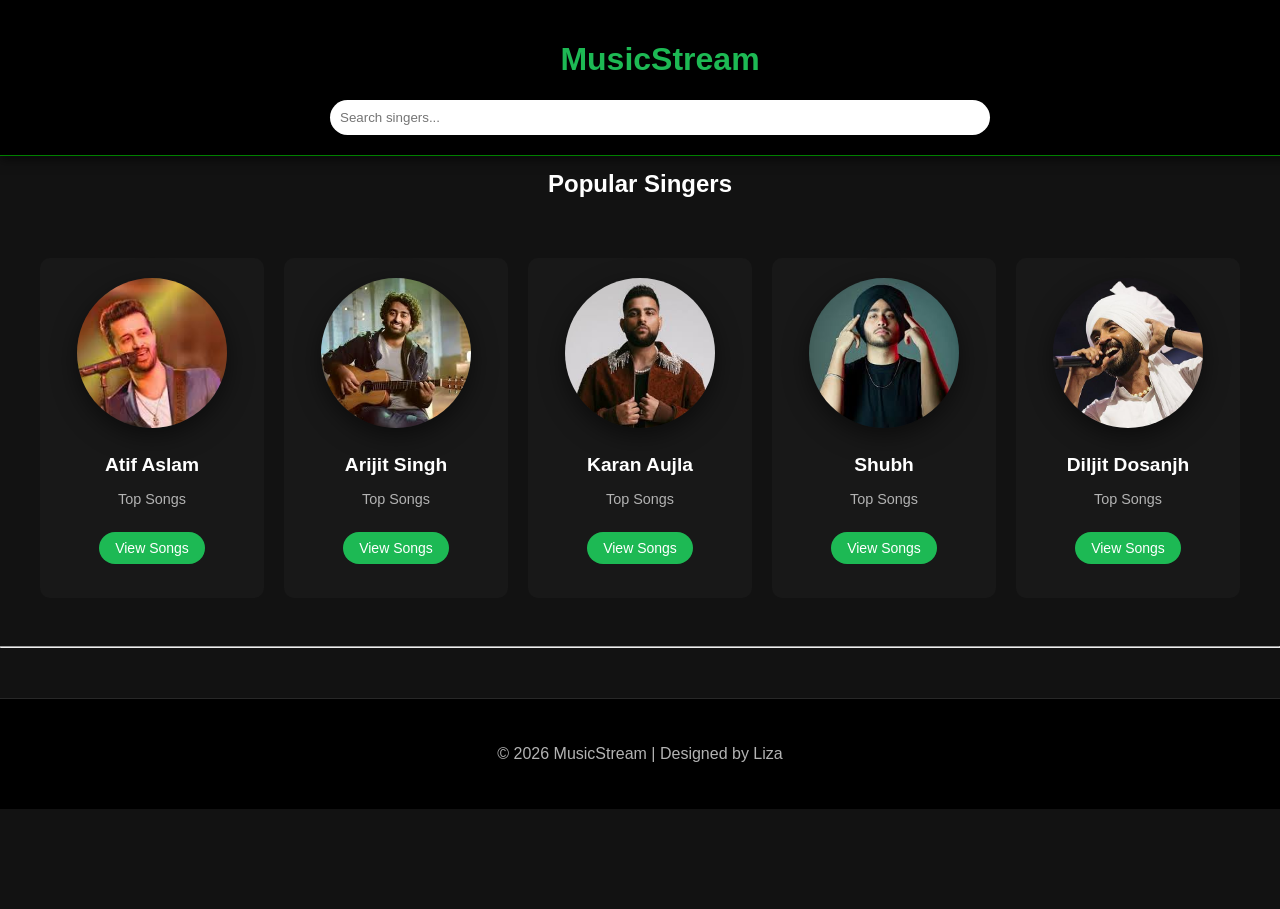
<file: index.html>
<!DOCTYPE html>
<html lang="en">
<head>
    <title>Music By Liza</title>
    <link rel="stylesheet" href="style.css">
</head>
<body>

    <!-- Header-->
    <header>
        <h1>MusicStream</h1>
        <input type="text" placeholder="Search singers...">
    </header>

    <main>
        <h2>Popular Singers</h2>
        <!-- Section-->
        <section class="artists-grid">
            
            <!-- Article-->
            <article class="artist-card">
                <img src="singer1.jpg" alt="Atif Aslam">
                <h3>Atif Aslam</h3>
                <p>Top Songs</p>
                <a href="atif-songs.html">View Songs</a>
                
            </article>

            <article class="artist-card">
                <img src="singer2.jpg" alt="Arijit Singh">
                <h3>Arijit Singh</h3>
                <p>Top Songs</p>
                <a href="arijit-songs.html">View Songs</a>
            </article>

            <article class="artist-card">
                <img src="singer3.jpg" alt="Karan Aujla">
                <h3>Karan Aujla</h3>
                <p>Top Songs</p>
                <a href="Aujla-songs.html">View Songs</a>
            </article>

            <article class="artist-card"> 
                <img src="singer4.jpg" alt="Shubh">
                <h3>Shubh</h3>
                <p>Top Songs</p>
                <a href="Shubh-songs.html">View Songs</a>
            </article>

            <article class="artist-card">
                <img src="singer5.jpg" alt="Diljit Dosanjh">
                <h3>Diljit Dosanjh</h3>
                <p>Top Songs</p>
                <a href="Diljit-songs.html">View Songs</a>
            </article>
        </section>
    </main>
    <hr>
    <footer>
        <p>&copy; 2026 MusicStream &#124 Designed by Liza </p>
    </footer>
</body>
</html>
</file>
<file: style.css>
body {
    background-color: #121212;
    color: white;
    font-family: 'Segoe UI', Tahoma, Geneva, Verdana, sans-serif;
    margin: 0;
    padding-bottom: 100px;
}

header {
    background-color: #000;
    padding: 20px;
    text-align: center;
    border-bottom: 1px solid green;
    position: fixed;
    top: 0;
    left: 0;
    width: 100%;
    z-index: 1000;
    box-shadow: 0 4px 10px rgba(0,0,0,0.5);
}

header h1 {
    color: #1DB954; 
}

header input {
    padding: 10px;
    width: 50%;
    border-radius: 20px;
    border: none;
    outline: none;
}
main{
    padding-top: 150px;
}

h2{
    text-align: center;
    margin-top: 20px;
}

.artists-grid {
    display: grid;
    grid-template-columns: repeat(auto-fill, minmax(200px, 1fr));
    gap: 20px;
    padding: 40px;
}

.artist-card {
    background-color: #181818;
    padding: 20px;
    border-radius: 10px;
    text-align: center;
    transition: background-color 0.3s;
    align-items: center;
    display: flex;
    min-height: 300px;
    flex-direction: column;
}

.artist-card:hover {
    background-color: #282828; 
}

.artist-card img {
    width: 150px;
    height: 150px;
    border-radius: 50%;
    object-fit: cover;
    margin-bottom: 15px;
    box-shadow: 0 8px 24px rgba(0,0,0,0.5);
    object-position: top;
    display: block;
}

.artist-card a {
    display: inline-block;
    background-color: #1DB954;
    color: white;
    text-decoration: none;
    padding: 8px 16px;
    border-radius: 20px;
    font-size: 14px;
    margin-top: 10px;
}

.artist-card h3{
    font-weight: bold;
    margin: 10px 0;      
    font-size: 1.2rem;
    color: #fff;
    line-height: 1.2;
}

.artist-card p{
        margin: 5px 0 15px 0;
        color: #b3b3b3;     
        font-size: 0.9rem;

}
.song-list{
    list-style: none;
    padding: 0px;
}

.song-list li{
    background-color: #181818;
    padding: 15px;
    margin-bottom: 10px;
    border-radius: 5px;
    display: flex;
    justify-content: space-between;
    align-items: center;
    transition: 0.3s;
}

.song-list li:hover{
    background-color: #282828;
}

.song-name{
    font-size: 1.1rem;
    font-weight: bold;
    color: #1DB954;
}

.song-list audio{
    height: 30px;
    width: 250px;
    filter: invert(1);
}

footer {
    background-color: #000;
    color: #b3b3b3;
    text-align: center;
    padding: 30px;
    margin-top: 50px; /* Content se thora fasla */
    border-top: 1px solid #282828;
}

audio {
    filter: invert(1); 
    height: 35px;
}
</file>
